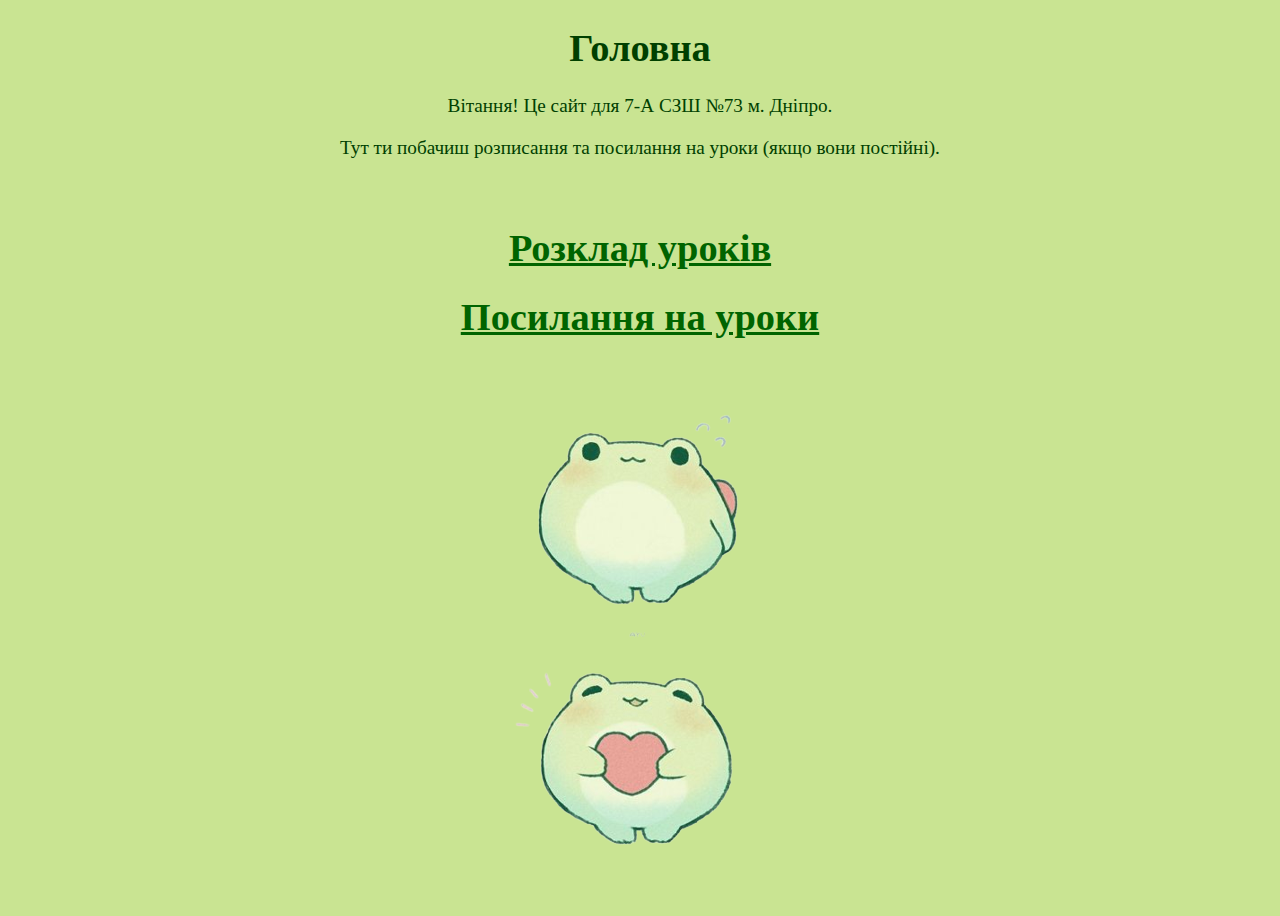
<file: index.html>
<!DOCTYPE html>
<html>
    <head>
        <meta charset="UTF-8">
        <link href="style_menu.css" rel="stylesheet" type="text/css">
        <link href="general_style.css" rel="stylesheet" type="text/css">
        <title>Головна</title>
    </head>
    <body>
        <h1 align="center">Головна</h1>
        <p align="center">Вітання! Це сайт для 7-А СЗШ №73 м. Дніпро.</p>
        <p align="center">Тут ти побачиш розписання та посилання на уроки (якщо вони постійні).</p>
        <br>
        <h1 align="center"><a href="index_timetable.html">Розклад уроків</a></h1>
        <h1 align="center"><a href="password.html">Посилання на уроки</a></h1>
        <div align="center">
            <img src="kawai_frog.png">
        </div>
    </body>
</html>
</file>
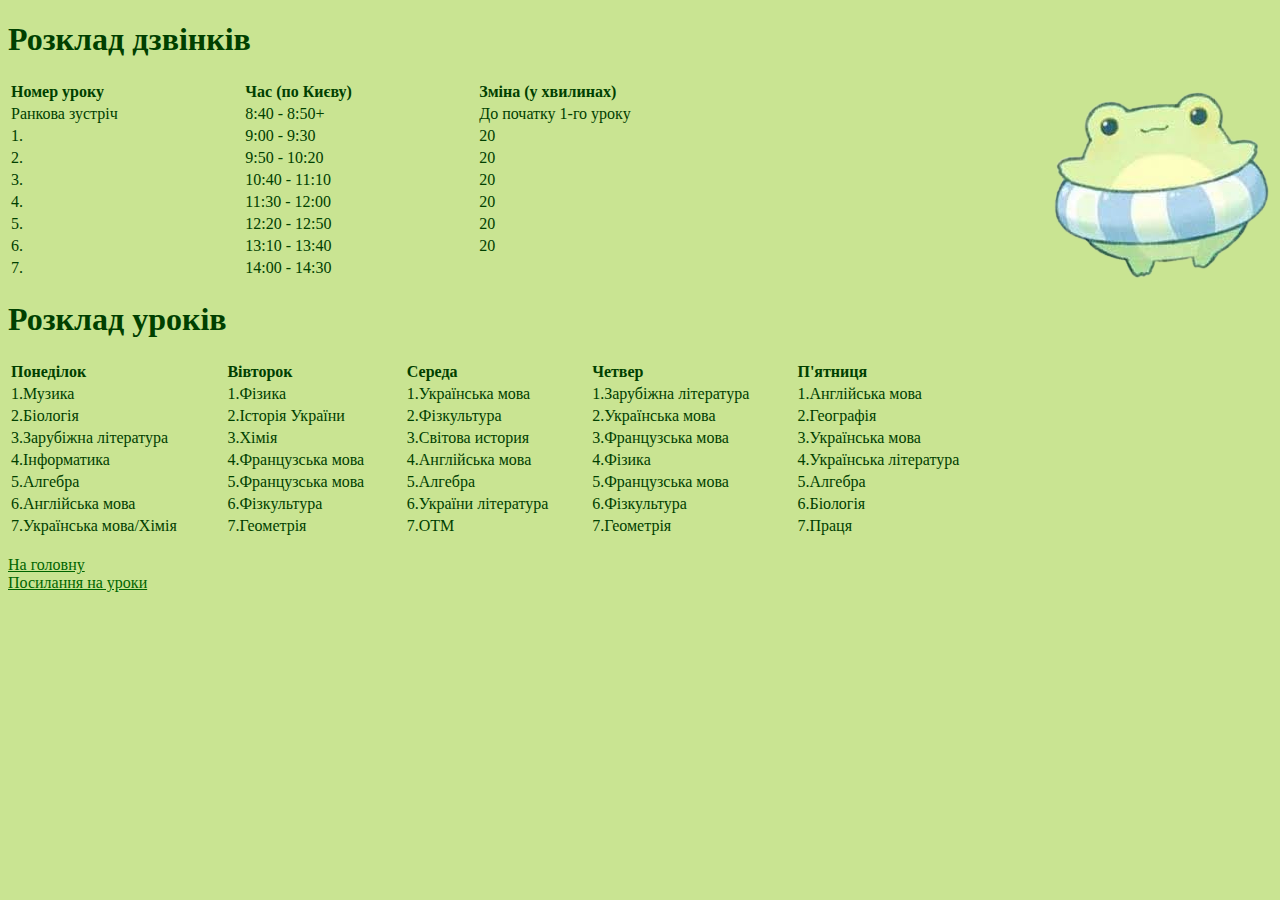
<file: index_timetable.html>
<!DOCTYPE html>
<html>
    <head>
        <meta charset="UTF-8">
        <link href="general_style.css" rel="stylesheet" type="text/css">
        <title>Розклад</title>
    </head>
    <body>
        <h1>Розклад дзвінків</h1>
        <table width="800" height="7">
            <tr>
                <td><b>Номер уроку</b></td>
                <td><b>Час (по Києву)</b></td>
                <td><b>Зміна (у хвилинах)</b></td>
            </tr>
            <tr>
                <td>Ранкова зустріч</td>
                <td>8:40 - 8:50+</td>
                <td>До початку 1-го уроку</td>
            </tr>
            <tr>
                <td>1.</td>
                <td>9:00 - 9:30</td>
                <td>20</td>
            </tr>
            <tr>
                <td>2.</td>
                <td>9:50 - 10:20</td>
                <td>20</td>
            </tr>
        <div>
            <img src="kawai_frog2.png" align="right">
        </div>
            <tr>
                <td>3.</td>
                <td>10:40 - 11:10</td>
                <td>20</td>
            </tr>
            <tr>
                <td>4.</td>
                <td>11:30 - 12:00</td>
                <td>20</td>
            </tr>
            <tr>
                <td>5.</td>
                <td>12:20 - 12:50</td>
                <td>20</td>
            </tr>
            <tr>
                <td>6.</td>
                <td>13:10 - 13:40</td>
                <td>20</td>
            </tr>
            <tr>
                <td>7.</td>
                <td>14:00 - 14:30</td>
                <td></td>
            </tr>
        </table>
        <h1>Розклад уроків</h1>
        <table width="1000" height="8">
        <tr>
            <td><b>Понеділок</b></td>
            <td><b>Вівторок</b></td>
            <td><b>Середа</b></td>
            <td><b>Четвер</b></td>
            <td><b>П'ятниця</b></td>
        </tr>
        <tr>
            <td>1.Музика</td>
            <td>1.Фізика</td>
            <td>1.Українська мова</td>
            <td>1.Зарубіжна література</td>
            <td>1.Англійська мова</td>
        </tr>
        <tr>
            <td>2.Біологія</td>
            <td>2.Історія України</td>
            <td>2.Фізкультура</td>
            <td>2.Українська мова</td>
            <td>2.Географія</td>
        </tr>
        <tr>
            <td>3.Зарубіжна література</td>
            <td>3.Хімія</td>
            <td>3.Світова история</td>
            <td>3.Французська мова</td>
            <td>3.Українська мова</td>
        </tr>
        <tr>
            <td>4.Інформатика</td>
            <td>4.Французська мова</td>
            <td>4.Англійська мова</td>
            <td>4.Фізика</td>
            <td>4.Українська література</td>
        </tr>
        <tr>
            <td>5.Алгебра</td>
            <td>5.Французська мова</td>
            <td>5.Алгебра</td>
            <td>5.Французська мова</td>
            <td>5.Алгебра</td>
        </tr>
        <tr>
            <td>6.Англійська мова</td>
            <td>6.Фізкультура</td>
            <td>6.України література</td>
            <td>6.Фізкультура</td>
            <td>6.Біологія</td>
        </tr>
        <tr>
            <td>7.Українська мова/Хімія</td>
            <td>7.Геометрія</td>
            <td>7.ОТМ</td>
            <td>7.Геометрія</td>
            <td>7.Праця</td>
        </tr>
        </table>
        <br>
        <a href="index.html">На головну</a><br>
        <a href="password.html">Посилання на уроки</a>
    </body>
</html>
</file>
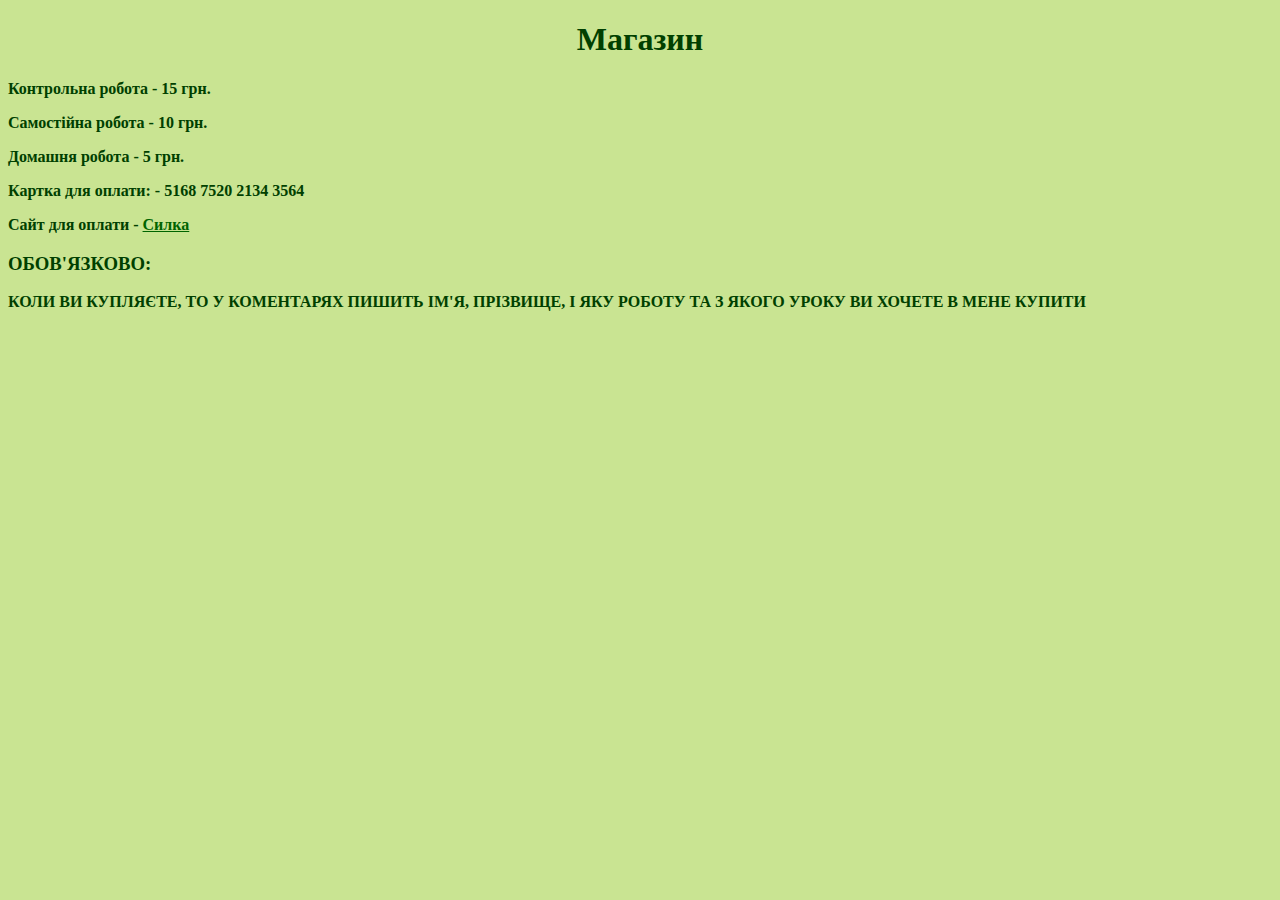
<file: shop.html>
<!DOCTYPE html>
<html lang="en">
<head>
    <meta charset="UTF-8">
    <title>Магазин</title>
    <link href="general_style.css" rel="stylesheet" type="text/css">
</head>
<body>
    <h1 align="center">Магазин</h1>
    <p><b>Контрольна робота - 15 грн.</b></p>
    <p><b>Самостійна робота - 10 грн.</b></p>
    <p><b>Домашня робота - 5 грн.</b></p>
    <p><b>Картка для оплати: - 5168 7520 2134 3564</b></p>
    <p><b>Сайт для оплати - <a href="https://donatello.to/YuraZh">Силка</a></b></p>
    <h3>ОБОВ'ЯЗКОВО:</h3>
    <p><b>КОЛИ ВИ КУПЛЯЄТЕ, ТО У КОМЕНТАРЯХ ПИШИТЬ ІМ'Я, ПРІЗВИЩЕ, І ЯКУ РОБОТУ ТА З ЯКОГО УРОКУ ВИ ХОЧЕТЕ В МЕНЕ КУПИТИ</b></p>
</body>
</html>
</file>
<file: style_menu.css>
body{
    font-size: larger;
}
</file>
<file: general_style.css>
body{
    background-color: rgba(153, 205, 50, 0.534);
    color: rgb(00, 64, 0);
}
a:link {
    color: #006400; 
}
a:visited {
    color: #006400;
}
a:hover {
    color: #006400; 
}
a:active {
    color: #006400; 
}
</file>
